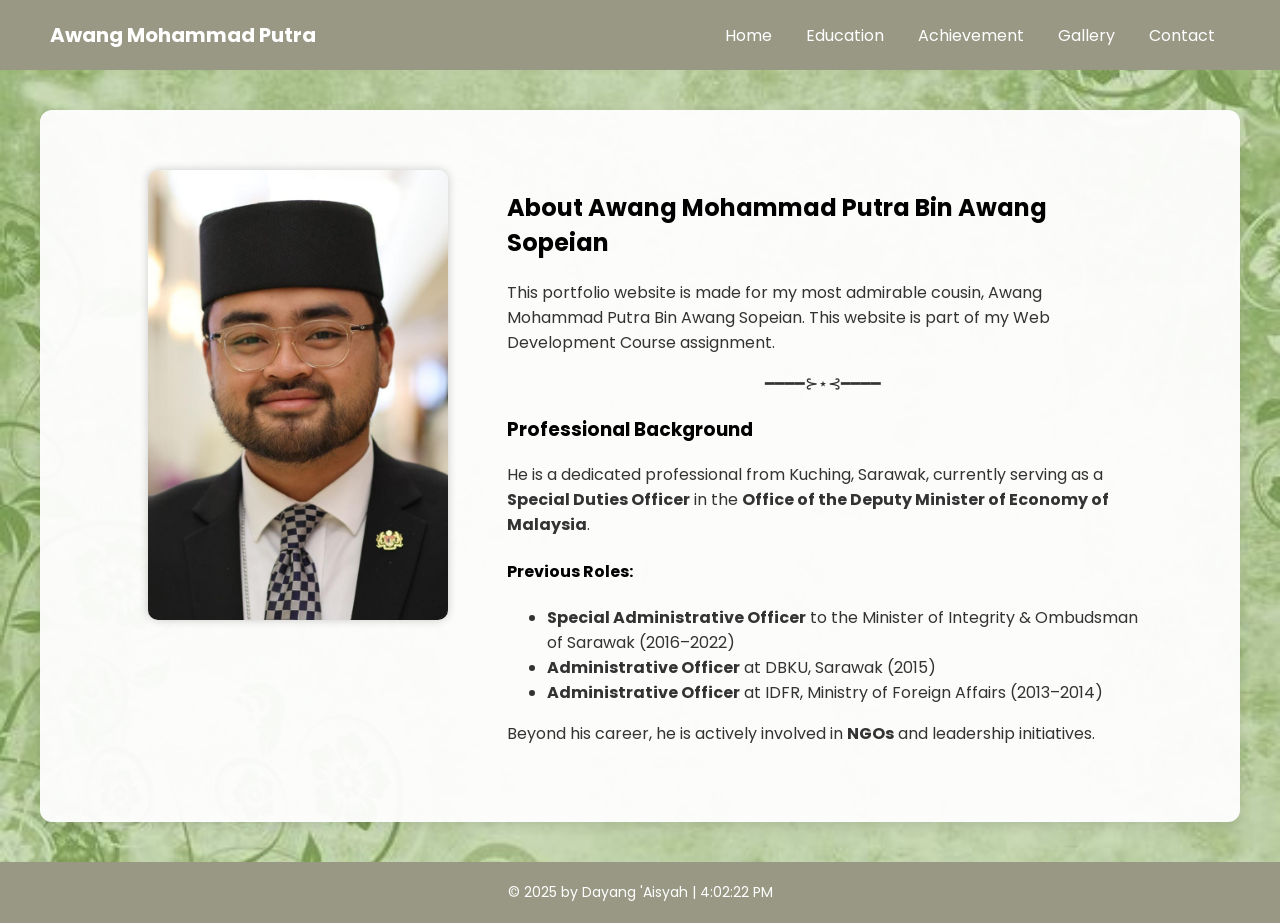
<file: index.html>
<html>
<html lang="en">
<head>
  <meta charset="UTF-8" />
  <meta name="viewport" content="width=device-width, initial-scale=1.0" />
  <title>About - Awang Putra's Portfolio</title>

  <link rel="stylesheet" href="style.css" />
  <link rel="shortcut icon" href="lock.png" type="image/png" />
  <link href="https://fonts.googleapis.com/css2?family=Poppins:wght@400;600&display=swap" rel="stylesheet" />
  <script src="script.js" defer></script>
</head>

<body class="about-page" onload="init()">

  <nav>
    <div class="nav-container">
      <div class="nav-left">Awang Mohammad Putra</div>
      <div class="nav-right">
        <a href="index.html">Home</a>
        <a href="education.html">Education</a>
        <a href="achievement.html">Achievement</a>
        <a href="gallery.html">Gallery</a>
        <a href="contact.html">Contact</a>
      </div>
    </div>
  </nav>

    <main class="about-section">
    <div class="about-left">
      <img src="profile.jpg" alt="Awang Mohammad Putra" class="profile-img" />
    </div>

    <div class="about-right">
      <h2 onclick="toggleSection('intro')">About Awang Mohammad Putra Bin Awang Sopeian</h2>
      <div id="intro" class="toggle-content">
        <p>This portfolio website is made for my most admirable cousin, Awang Mohammad Putra Bin Awang Sopeian. This website is part of my Web Development Course assignment.</p>
        <center><p>━━━━⊱⋆⊰━━━━</p></center>
      </div>

      <h3 onclick="toggleSection('background')">Professional Background</h3>
      <div id="background" class="toggle-content">
        <p>He is a dedicated professional from Kuching, Sarawak, currently serving as a <strong>Special Duties Officer</strong> in the <strong>Office of the Deputy Minister of Economy of Malaysia</strong>.</p>

        <h4>Previous Roles:</h4>
        <ul>
          <li><strong>Special Administrative Officer</strong> to the Minister of Integrity & Ombudsman of Sarawak (2016–2022)</li>
          <li><strong>Administrative Officer</strong> at DBKU, Sarawak (2015)</li>
          <li><strong>Administrative Officer</strong> at IDFR, Ministry of Foreign Affairs (2013–2014)</li>
        </ul>

        <p>Beyond his career, he is actively involved in <strong>NGOs</strong> and leadership initiatives.</p>
      </div>
    </div>
  </main>

  <footer>
    &copy; 2025 by Dayang 'Aisyah | <span id="time"></span>
  </footer>
</body>
</html>
</file>
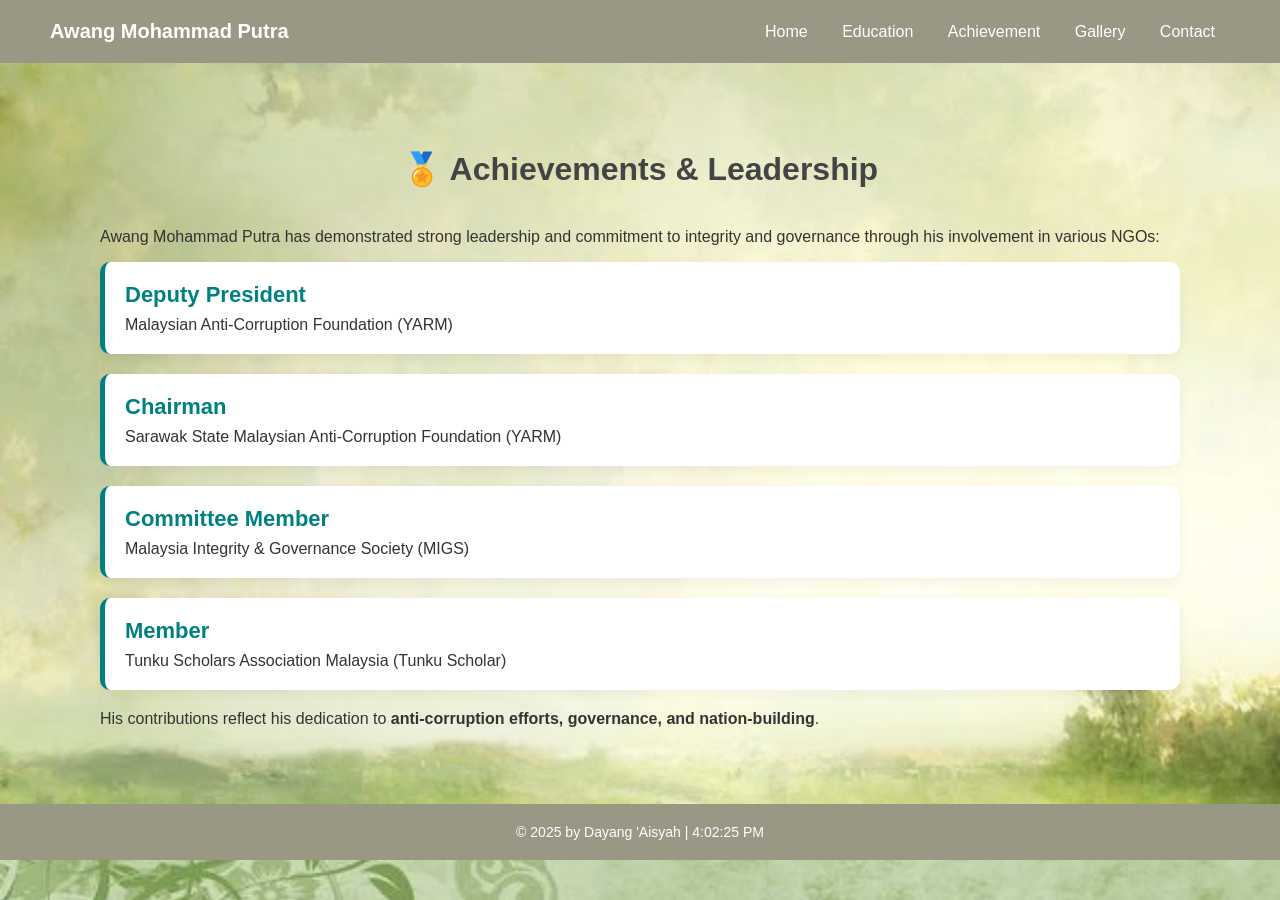
<file: achievement.html>
<html>
<head>
    <title>Achievements - Awang Putra's Portfolio</title>
    <link rel="stylesheet" href="style.css">
    <script src="script.js" defer></script>
    <link rel="shortcut icon" type="image/png" href="lock.png">
</head>
<body onload="init()">

    <nav>
        <div class="nav-container">
            <div class="nav-left">Awang Mohammad Putra</div>
            <div class="nav-right">
                <a href="index.html">Home</a>
                <a href="education.html">Education</a>
                <a href="achievement.html">Achievement</a>
                <a href="gallery.html">Gallery</a>
                <a href="contact.html">Contact</a>
            </div>
        </div>
    </nav>

    <main class="achievement-section">
        <h2 class="animated-heading">🏅 Achievements & Leadership</h2>
        <p class="intro-text">Awang Mohammad Putra has demonstrated strong leadership and commitment to integrity and governance through his involvement in various NGOs:</p>

        <div class="achievement-card">
            <h3>Deputy President</h3>
            <p>Malaysian Anti-Corruption Foundation (YARM)</p>
        </div>

        <div class="achievement-card">
            <h3>Chairman</h3>
            <p>Sarawak State Malaysian Anti-Corruption Foundation (YARM)</p>
        </div>

        <div class="achievement-card">
            <h3>Committee Member</h3>
            <p>Malaysia Integrity & Governance Society (MIGS)</p>
        </div>

        <div class="achievement-card">
            <h3>Member</h3>
            <p>Tunku Scholars Association Malaysia (Tunku Scholar)</p>
        </div>

        <p class="conclusion">His contributions reflect his dedication to <strong>anti-corruption efforts, governance, and nation-building</strong>.</p>
    </main>

    <footer>
        &copy; 2025 by Dayang 'Aisyah |
        <span id="time"></span>
    </footer>

</body>
</html>
</file>
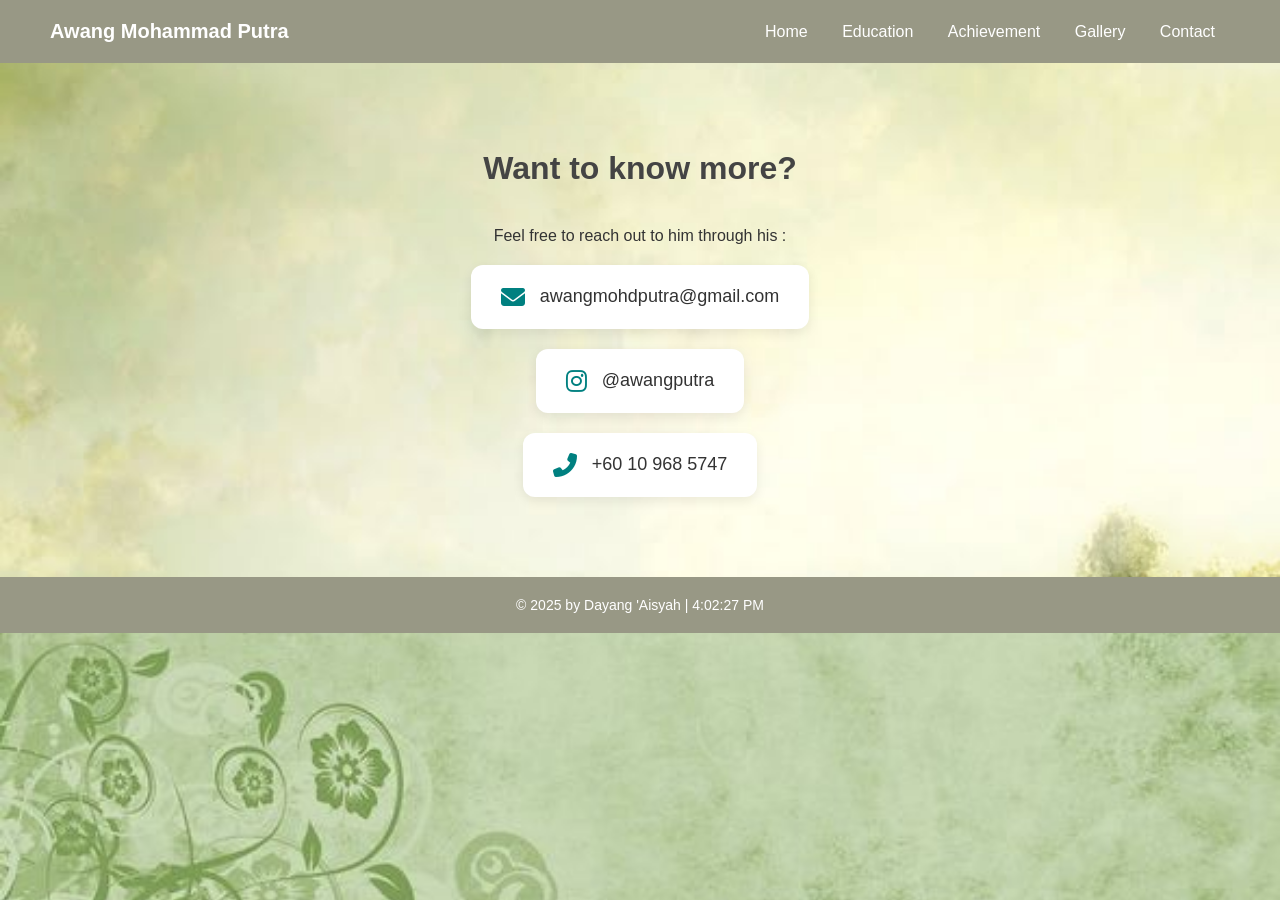
<file: contact.html>
<html>
<head>
    <title>Contact - Awang Putra's Portfolio</title>
    <link rel="stylesheet" href="style.css">
    <script src="script.js" defer></script>
    <link rel="shortcut icon" type="image/png" href="lock.png">
    <link rel="stylesheet" href="https://cdnjs.cloudflare.com/ajax/libs/font-awesome/6.5.0/css/all.min.css">
</head>
<body onload="init()">

    <nav>
        <div class="nav-container">
            <div class="nav-left">Awang Mohammad Putra</div>
            <div class="nav-right">
                <a href="index.html">Home</a>
                <a href="education.html">Education</a>
                <a href="achievement.html">Achievement</a>
                <a href="gallery.html">Gallery</a>
                <a href="contact.html">Contact</a>
            </div>
        </div>
    </nav>

    <main class="contact-section">
        <h2 class="animated-heading"> Want to know more? </h2>
        <p class="intro-text"> Feel free to reach out to him through his :</p>

        <div class="contact-card">
            <i class="fas fa-envelope"></i>
            <a href="mailto:awangmohdputra@gmail.com">awangmohdputra@gmail.com</a>
        </div>

        <div class="contact-card">
            <i class="fab fa-instagram"></i>
            <a href="https://instagram.com/awangputra" target="_blank">@awangputra</a>
        </div>

        <div class="contact-card">
            <i class="fas fa-phone-alt"></i>
            <span>+60 10 968 5747</span>
        </div>
    </main>

    <footer>
        &copy; 2025 by Dayang 'Aisyah |
        <span id="time"></span>
    </footer>

</body>
</html>
</file>
<file: style.css>
body {
    background-image: url("bg.jpg");  
    background-size: cover;       
    background-position: center;  
    background-repeat: no-repeat;
    font-family: 'Poppins', Arial, sans-serif;
    margin: 0;
    padding: 0;
    color: #333333;
    animation: fadeIn 1s ease-in;
}

@keyframes fadeIn {
    from { opacity: 0; transform: translateY(20px); }
    to { opacity: 1; transform: translateY(0); }
}

nav {
    background-color: #989885;
    padding: 20px 50px;
}

.nav-container {
    display: flex;
    justify-content: space-between;
    align-items: center;
}

.nav-left {
    font-size: 20px;
    font-weight: bold;
    color: white;
}

.nav-right a {
    color: white;
    margin: 0 15px;
    text-decoration: none;
    transition: color 0.3s ease;
}

.nav-right a:hover {
    color: #ffc107;
}

main.about-section {
    display: flex;
    flex-wrap: wrap;
    padding: 60px 100px;
    gap: 50px;
    align-items: flex-start;
    background: rgba(255,255,255,0.95);
    border-radius: 12px;
    margin: 40px auto;
    max-width: 1000px;
    box-shadow: 0 4px 12px rgba(0,0,0,0.1);
}

.about-left {
    flex: 1;
    text-align: center;
}

.about-right {
    flex: 2;
}

.profile-img {
    width: 100%;
    max-width: 300px;
    border-radius: 10px;
    box-shadow: 0 0 10px rgba(0, 0, 0, 0.2);
    object-fit: cover;

}

.profile-img:hover {
    transform: scale(1.05);
}

h2, h3, h4 {
    color: #000;
}

footer {
    background-color: #989885;
    color: white;
    text-align: center;
    padding: 20px;
    font-size: 14px;
}

.education-section {
    padding: 60px 100px;
    background-image: url("bg2.jpg");  
    background-size: cover;       
    background-position: center;  
    background-repeat: no-repeat;
}

.animated-heading {
    text-align: center;
    font-size: 32px;
    margin-bottom: 40px;
    color: #444;
    animation: fadeIn 1.5s ease;
}

.education-card {
    display: flex;
    align-items: center;
    background: #ffffff;
    border-radius: 12px;
    box-shadow: 0 4px 10px rgba(0,0,0,0.1);
    padding: 20px;
    margin-bottom: 30px;
    transition: transform 0.3s ease;
}

.education-card:hover {
    transform: translateY(-5px);
}

.edu-img {
    width: 25px;
    height: 25px;
    margin-right: 30px;
    border-radius: 8px;
    object-fit: cover;
    border: 2px solid #ccc;
}

.achievement-section {
    padding: 60px 100px;
    background-image: url("bg2.jpg");  
    background-size: cover;       
    background-position: center;  
    background-repeat: no-repeat;
}

.achievement-card {
    background: #fff;
    padding: 20px;
    border-left: 5px solid #008080;
    margin-bottom: 20px;
    box-shadow: 0 4px 12px rgba(0, 0, 0, 0.05);
    border-radius: 10px;
    transition: transform 0.3s ease;
}

.achievement-card:hover {
    transform: scale(1.02);
    background: #f0f9f9;
}

.achievement-card h3 {
    margin: 0;
    font-size: 22px;
    color: #008080;
}

.achievement-card p {
    margin: 8px 0 0 0;
    font-size: 16px;
    color: #333;
}

.contact-section {
    padding: 60px 100px;
    background-image: url("bg2.jpg");  
    background-size: cover;       
    background-position: center;  
    background-repeat: no-repeat;
    text-align: center;
}

.contact-card {
    background: #ffffff;
    margin: 20px auto;
    padding: 20px 30px;
    width: fit-content;
    border-radius: 12px;
    box-shadow: 0 4px 12px rgba(0,0,0,0.08);
    display: flex;
    align-items: center;
    gap: 15px;
    font-size: 18px;
    color: #333;
    transition: background 0.3s ease, transform 0.3s ease;
}

.contact-card i {
    font-size: 24px;
    color: #008080;
}

.contact-card a, .contact-card span {
    text-decoration: none;
    color: #333;
    transition: color 0.3s ease;
}

.contact-card:hover {
    background: #e6f7f7;
    transform: translateY(-3px);
}

.contact-card:hover a {
    color: #008080;
}
</file>
